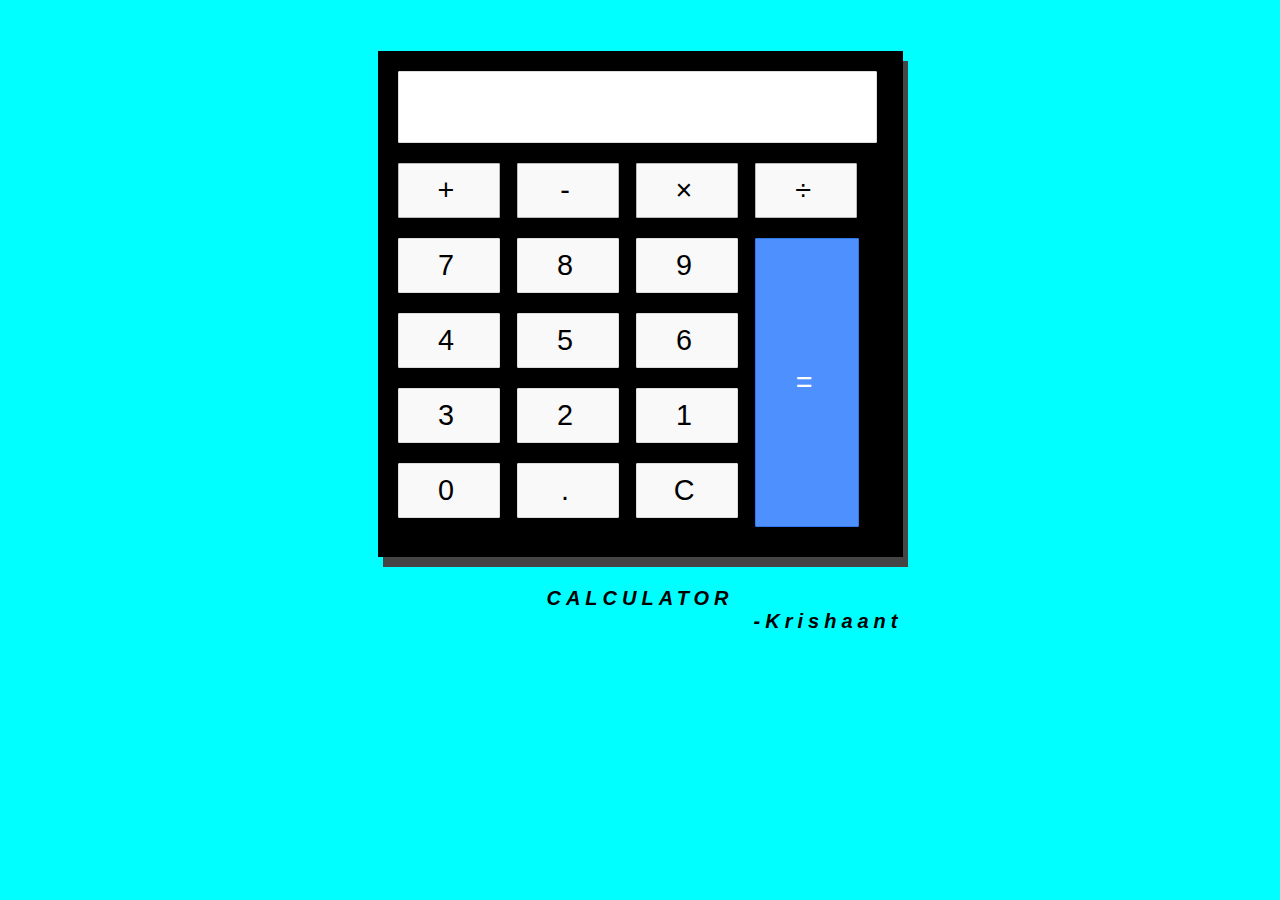
<file: Codesoft_task2/index.html>
<!DOCTYPE html>
<html lang = en>
    <head>
        <meta charset ='utf-8'>
        <title>CALCULATOR</title>
        <link rel="stylesheet" href ="style.css">
    </head>
    <body>
        <div class = "calculator">
            <div class ="input" id ="input"></div>
            <div class ="buttons">
                <div class ="operators">
                    <div>+</div>
                    <div>-</div>
                    <div>&times;</div>
                    <div>&divide;</div>
                </div>
                <div class = "leftpanel">
                    <div class = "numbers">
                        <div>7</div>
                        <div>8</div>
                        <div>9</div>
                    </div>
                    <div class ="numbers">
                        <div>4</div>
                        <div>5</div>
                        <div>6</div>
                    </div>
                    <div class = "numbers">
                        <div>3</div>
                        <div>2</div>
                        <div>1</div>
                    </div>
                    <div class ="numbers">
                        <div>0</div>
                        <div>.</div>
                        <div id="clear">C</div>
                    </div>
                </div>
                <div class ="equal" id ="result">=</div>
            </div>
        </div>
        <div class = foot>
            <div>CALCULATOR</div>
            <div id ="end">-Krishaant</div>
        </div>
        <script src ="script.js"></script>
    </body>
</html>
</file>
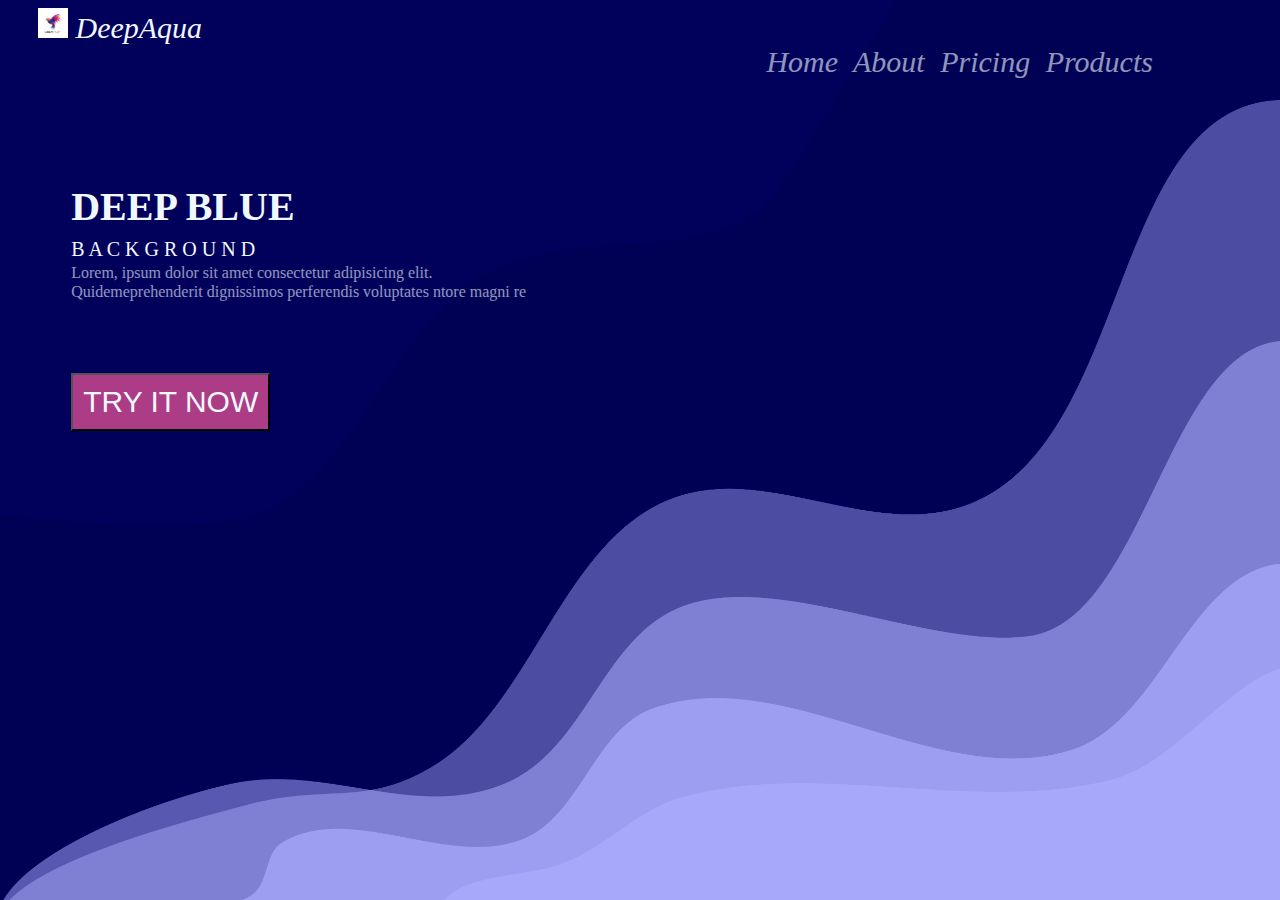
<file: CodSoft_task1/index.html>
<!DOCTYPE html>
<head>
    <meta charset="utf-8">
    <title>Landing Page</title>
    <meta name="view-port" content="device-width",initial-sclae=1.0>
    <link rel="stylesheet" href="style.css">
</head>
<body>
    
    <div class="Nav-Bar">
        <div class="left">
            <img src="logo.avif">
            <p>DeepAqua</p>
        </div>
        <div class = "right">
            <a href="#">Home</a>
            <a href="#">About</a>
            <a href =#>Pricing</a>
            <a href="#">Products</a>
        </div>
    </div>
    <div class = "main">
        <div class="heading"><p>DEEP BLUE</p></div>
        <div class="subheading"><p>B A C K G R O U N D</p></div>
        <div class="content">
        <p>Lorem, ipsum dolor sit amet consectetur adipisicing elit. </p>
        <p>Quidemeprehenderit dignissimos perferendis voluptates ntore magni re</p>
        </div>
    </div>
    <button>TRY IT NOW</button>
</body>
</file>
<file: Codesoft_task2/style.css>
body
{
    width: 525px;
    margin: 4%auto;
    font-family: 'Segoe UI', Tahoma, Geneva, Verdana, sans-serif;
    letter-spacing: 5px;
    font-size: 1.8rem;
    -moz-user-select: none;
    -webkit-user-select: none;
    -ms-user-select: none;
    user-select: none;
    background-color:#00FFFF;

}
.calculator
{
    padding: 20px;
    -webkit-box-shadow:5px 10px #454545;
    box-shadow:5px 10px #454545;
    border: #aaa;
    background-color:black;
}
.input
{
    border : 1px solid #ddd;
    background-color:white;
    border-radius:1px;
    height:60px;
    padding-top: 10px;
    padding-right:15px;
    text-align:right;
    margin-right:6px;
    font-size:2.5rem;
    overflow-x: auto;
    transition: all 0.2s ease-in-out
}
.input:hover
{
    border:1pxsolid #bbb;
    -webkit-box-shadow: 0px 1px 4px 0px rgb(0,0,0,0.2);
    box-shadow: 0px 1px 4px 0px rgb(0,0,0,0.2);
}

.operators div
{
    display: inline-block;
    border:1px solid #bbb;
    border-radius:1px;
    width:80px;
    text-align: center;
    padding: 10px;
    margin:20px 4px 10px 0px;
    cursor: pointer;
    background-color: #f9f9f9;
    transition: border-color .2s ease-in-out, background-color .2s, box-shadow .2s;
}

.operators :hover
{
    background-color: #ddd;
    -webkit-box-shadow: 0px 1px 4px  0px rgb(0 , 0 , 0 , 0.2);
    box-shadow: 0px 1px 4px  0px rgb(0 , 0 , 0 , 0.2);
    border-color:#aaa;
}

.operators :active
{
    font-weight: bold;
}

.leftpanel
{
    display: inline-block;
}

.numbers div
{
    display : inline-block;
    border :1px solid #ddd;
    border-radius: 1px;
    width: 80px;
    text-align: center;
    padding:10px ;
    margin: 10px 4px 10px 0px;
    cursor: pointer;
    background-color: #f9f9f9;
    transition: border-color 0.2s ease-in-out, background-color 0.2s ease-in-out;
}
.numbers div:hover
{
    background-color: #f1f1f1f1;
    -webkit-box-shadow:0px 1px 4px 0px rgb(0,0,0,0.2);
    box-shadow:0px 1px 4px 0px rgb(0,0,0,0.2);
    border-color: #bbb;
}
.numbers div:active
{
    font-weight:bold ;
}

div.equal {
    display: inline-block;
    border: 1px solid #3079ED;
    border-radius: 1px;
    width: 17%;
    text-align: center;
    padding: 127px 10px;
    margin: 10px 6px 10px 0;
    vertical-align: top;
    cursor: pointer;
    color: #FFF;
    background-color: #4d90fe;
    transition: all .2s ease-in-out;
  }
  
  div.equal:hover {
    background-color: #307CF9;
    -webkit-box-shadow: 0px 1px 4px 0px rgba(0, 0, 0, 0.2);
    box-shadow: 0px 1px 4px 0px rgba(0, 0, 0, 0.2);
    border-color: #1857BB;
  }
  
  div.equal:active {
    font-weight: bold;
  }
.foot div
{
    text-align: center;
    font-weight: bold;
    font-size: 20px;
    font-style: italic;
    font-family: 'Gill Sans', 'Gill Sans MT', Calibri, 'Trebuchet MS', sans-serif;
    padding-top: 30px;
}

#end
{
    text-align: right;
    padding:0px;
}
</file>
<file: CodSoft_task1/style.css>
body
{
 background-image: url(lbg.png);
 background-size: 100%;
 
}
.Nav-Bar
{
  font-size: 30px;
  font-style: italic;
  color: aliceblue;
  
}
.left
{
    margin-left: 30px;
    display: inline-block;
}
.left img
{
    height:30px;
    width: 30px;
    display: inline-block;
}
.left p
{
    display: inline;
}
.right
{
    margin-left: 60%;
    display: inline-block;
    word-spacing: 8px;
    
}
.right a
{
    opacity: 0.6;
    color: aliceblue;
    text-decoration: none;
}
.right a:active
{
    color: aliceblue;
    opacity: 1;
    font-weight: bold;
}
.main
{
    margin: 10% 0px 0px 5%;
    color: aliceblue;
    line-height: 3px;
}
.heading
{
    font-size: 40px;
    font-stretch: extra-expanded;
    font-weight: bold;
}
.subheading
{
    font-size:20px;
    margin-top: 2px;
}
.content
{
  opacity: 0.6;
}
button
{
    margin:5% 0 0 5%;
    color: aliceblue;
    font-size: 30px;
    padding: 10px;
    background-color: rgb(173, 60, 135);
}
button:active
{
    background-color: blueviolet;
    font-weight: bold;
}
</file>
